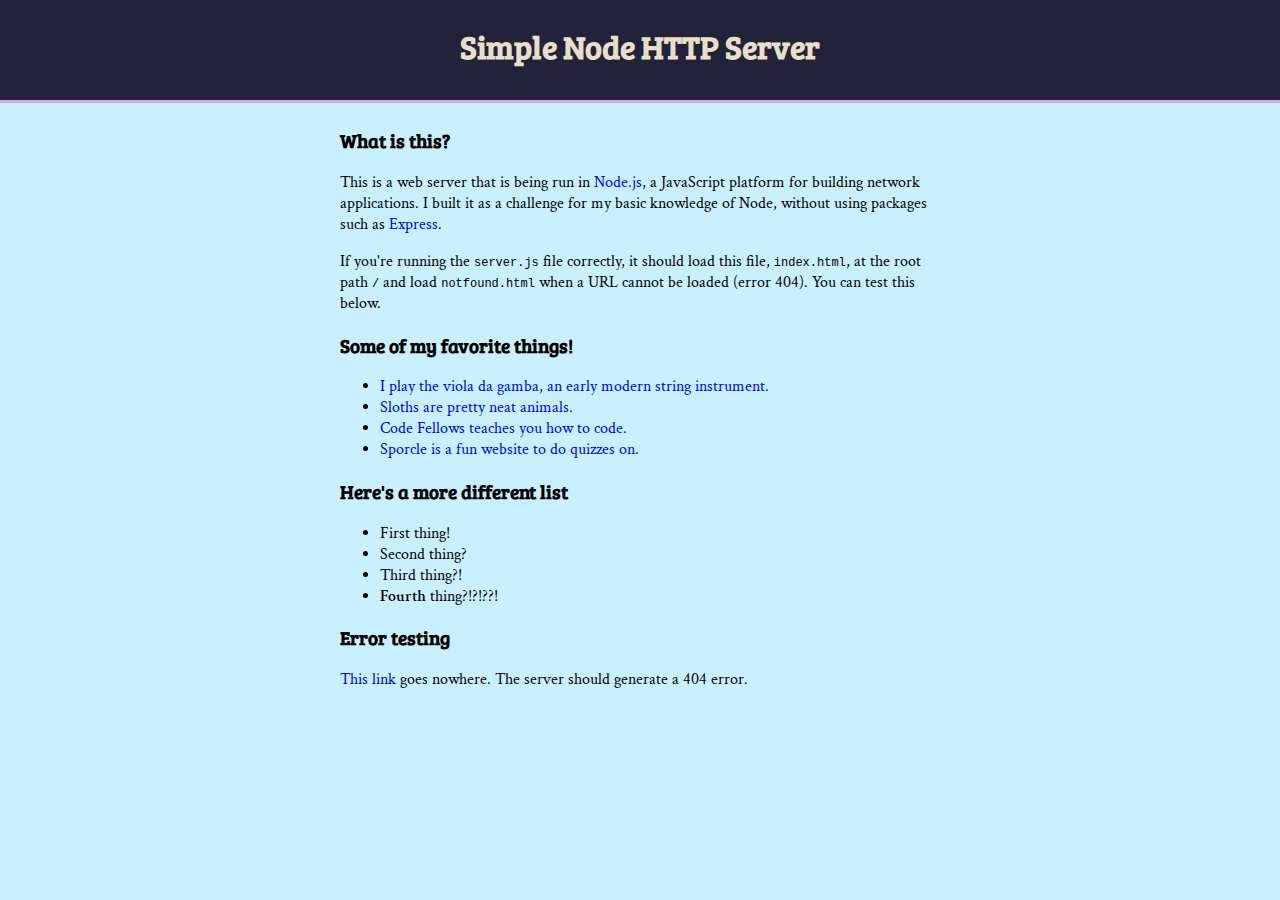
<file: index.html>
<html>
<head>
	<link href='http://fonts.googleapis.com/css?family=Bree+Serif|Crimson+Text:400,700' rel='stylesheet' type='text/css'>
	<link rel="stylesheet" type="text/css" href="local.css">
	<title>Simple Node HTTP Server</title>
</head>

<body>

<div id="header">
	<h1>Simple Node HTTP Server</h1>
</div>

<div id="main">

<h3>What is this?</h3>

<p>This is a web server that is being run in <a href="http://nodejs.org/">Node.js</a>, a JavaScript platform for building network applications. I built it as a challenge for my basic knowledge of Node, without using packages such as <a href="http://expressjs.com">Express</a>.</p>

<p>If you're running the <span class="mono">server.js</span> file correctly, it should load this file, <span class="mono">index.html</span>, at the root path <span class="mono">/</span> and load <span class="mono">notfound.html</span> when a URL cannot be loaded (error 404). You can test this below.</p>

<h3>Some of my favorite things!</h3>
<ul id="favorites">
	<li><a href="http://vdgsa.org/pgs/the_viol.html">I play the viola da gamba, an early modern string instrument.</a></li>
	<li><a href="http://en.wikipedia.org/wiki/Sloth">Sloths are pretty neat animals.</a></li>
	<li><a href="http://www.codefellows.com/">Code Fellows teaches you how to code.</a></li>
	<li><a href="http://www.sporcle.com/">Sporcle is a fun website to do quizzes on.</a></li>
</ul>
<h3>Here's a more different list</h3>
<ul id="different-list">
	<li>First thing!</li>
	<li>Second thing?</li>
	<li>Third thing?!</li>
	<li><span class="bolder">Fourth</span> thing?!?!??!</li>
</ul>
<h3>Error testing</h3>
<p><a href="thislinkgoesnowhere">This link</a> goes nowhere. The server should generate a 404 error.</p>

</div>

</body>
</html>
</file>
<file: local.css>
body {
	font-family: 'Crimson Text', serif;
	background-color: #c9f0ff;
	margin: 0 auto;
	padding: 0;
}

#header {
	background-color: #22223b;
	color: #e7dfc6;
	max-width: 100%;
	height: 100px;
	text-align: center;
	margin: 0 auto;
	border-bottom: 3px solid #d2a9f2;
}

#header h1 {
	padding-top: 25px;
}

#main {
	max-width: 600px;
	margin: 0 auto;
	padding: 0.4em 2em;
}

h1, h3 {
	font-family: 'Bree Serif', serif;
}

a {
	text-decoration: none;
}

.mono {
	font-family: 'Monaco', 'Courier', monospace;
	font-size: 0.75em;
}

.bolder {
	font-weight: 600;
}
</file>
